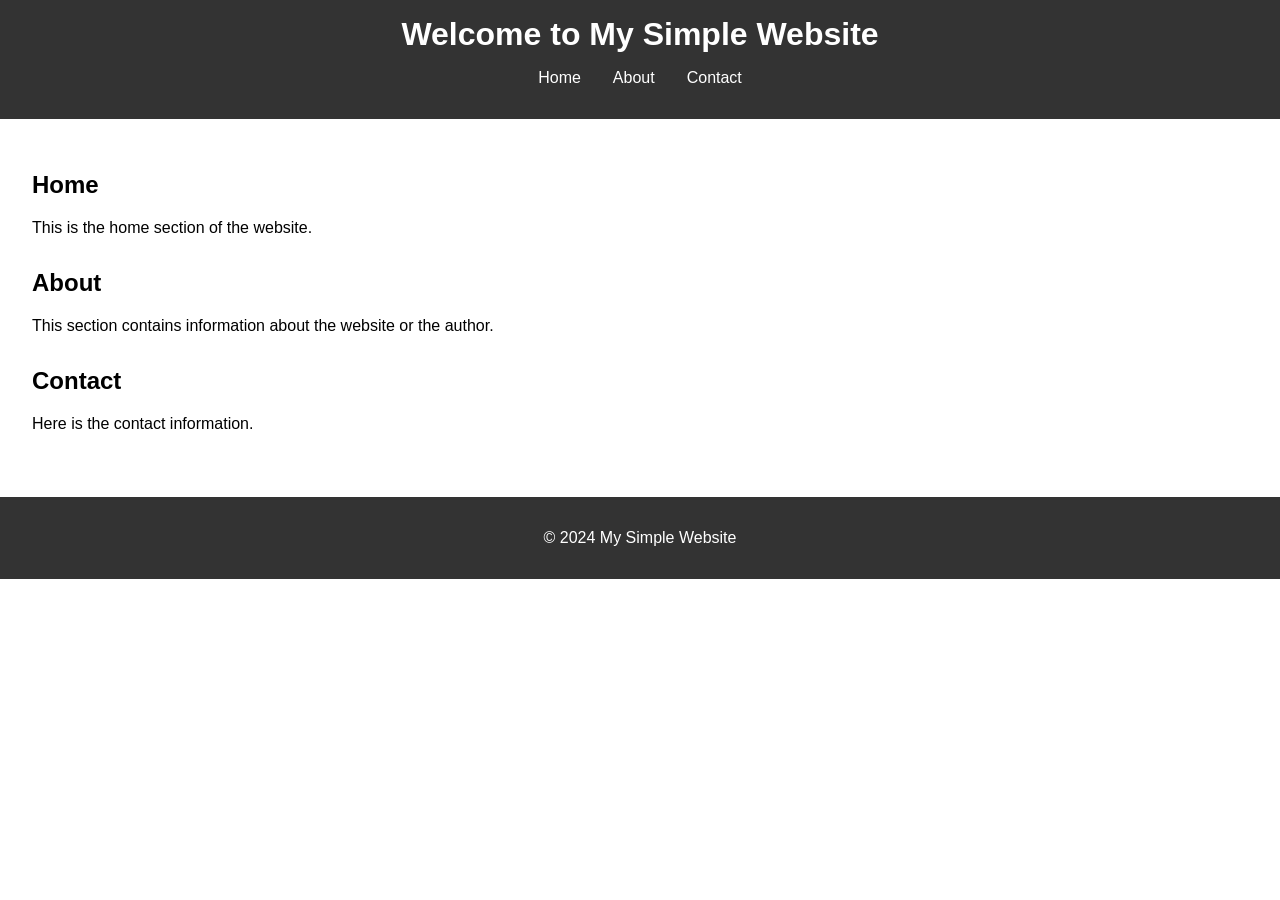
<file: newFile.html>
<!DOCTYPE html>
<html lang="en">
<head>
    <meta charset="UTF-8">
    <meta name="viewport" content="width=device-width, initial-scale=1.0">
    <title>My Simple Website</title>
    <style>
        body {
            font-family: Arial, sans-serif;
            margin: 0;
            padding: 0;
            box-sizing: border-box;
        }

        header {
            background-color: #333;
            color: white;
            padding: 1rem 0;
            text-align: center;
        }

        header h1 {
            margin: 0;
        }

        nav ul {
            list-style: none;
            padding: 0;
            display: flex;
            justify-content: center;
        }

        nav ul li {
            margin: 0 1rem;
        }

        nav ul li a {
            color: white;
            text-decoration: none;
        }

        main {
            padding: 2rem;
        }

        section {
            margin-bottom: 2rem;
        }

        footer {
            background-color: #333;
            color: white;
            text-align: center;
            padding: 1rem 0;
            position: relative;
            bottom: 0;
            width: 100%;
        }
    </style>
</head>
<body>
    <header>
        <h1>Welcome to My Simple Website</h1>
        <nav>
            <ul>
                <li><a href="#home">Home</a></li>
                <li><a href="#about">About</a></li>
                <li><a href="#contact">Contact</a></li>
            </ul>
        </nav>
    </header>
    <main>
        <section id="home">
            <h2>Home</h2>
            <p>This is the home section of the website.</p>
        </section>
        <section id="about">
            <h2>About</h2>
            <p>This section contains information about the website or the author.</p>
        </section>
        <section id="contact">
            <h2>Contact</h2>
            <p>Here is the contact information.</p>
        </section>
    </main>
    <footer>
        <p>&copy; 2024 My Simple Website</p>
    </footer>
</body>
</html>
</file>
